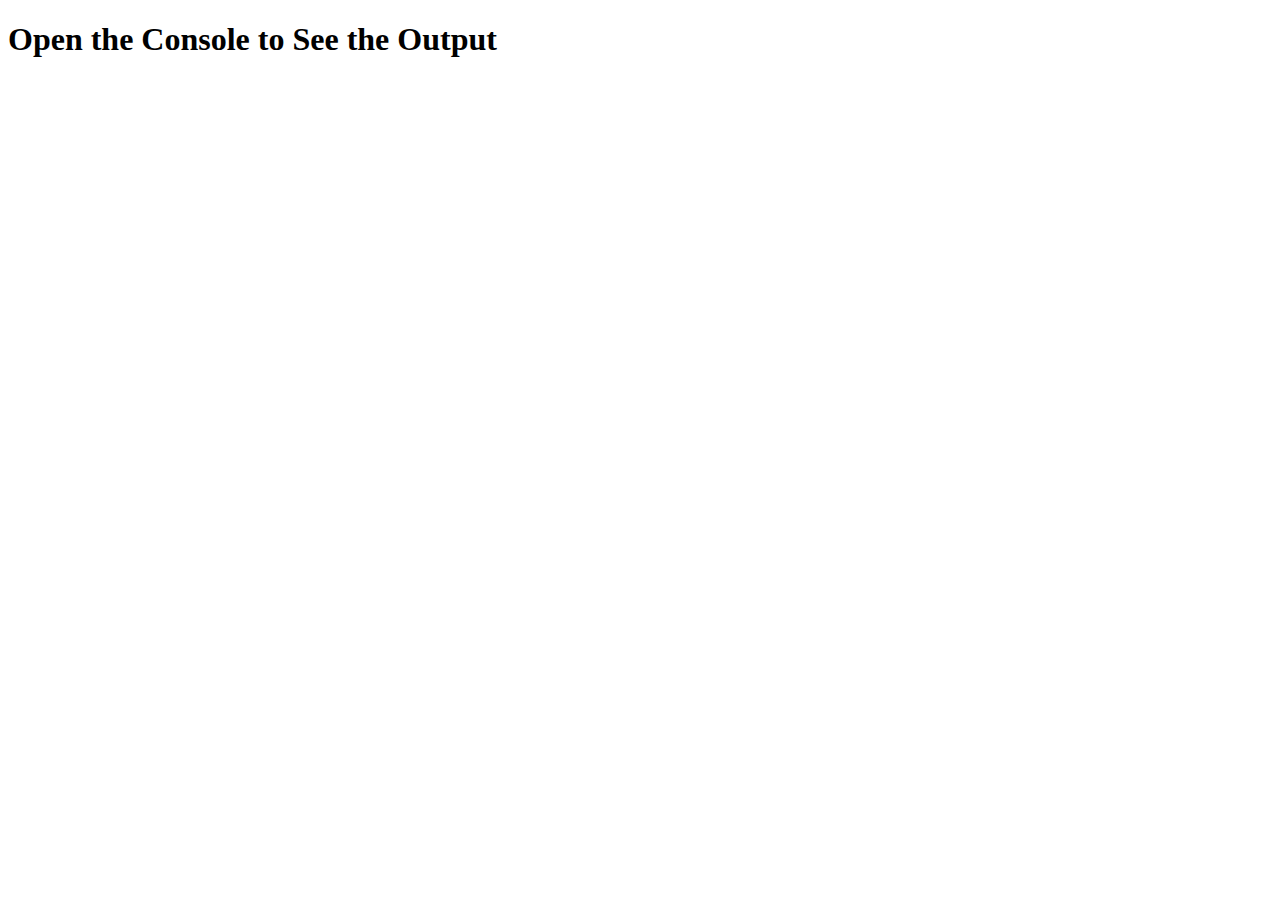
<file: java.html>
<!DOCTYPE html>
<html lang="en">
<head>
    <meta charset="UTF-8">
    <meta name="viewport" content="width=device-width, initial-scale=1.0">
    <title>JavaScript Basics</title>
</head>
<body>
    <h1>Open the Console to See the Output</h1>
</body>
<script src="script.js"></script>
</html>
</file>
